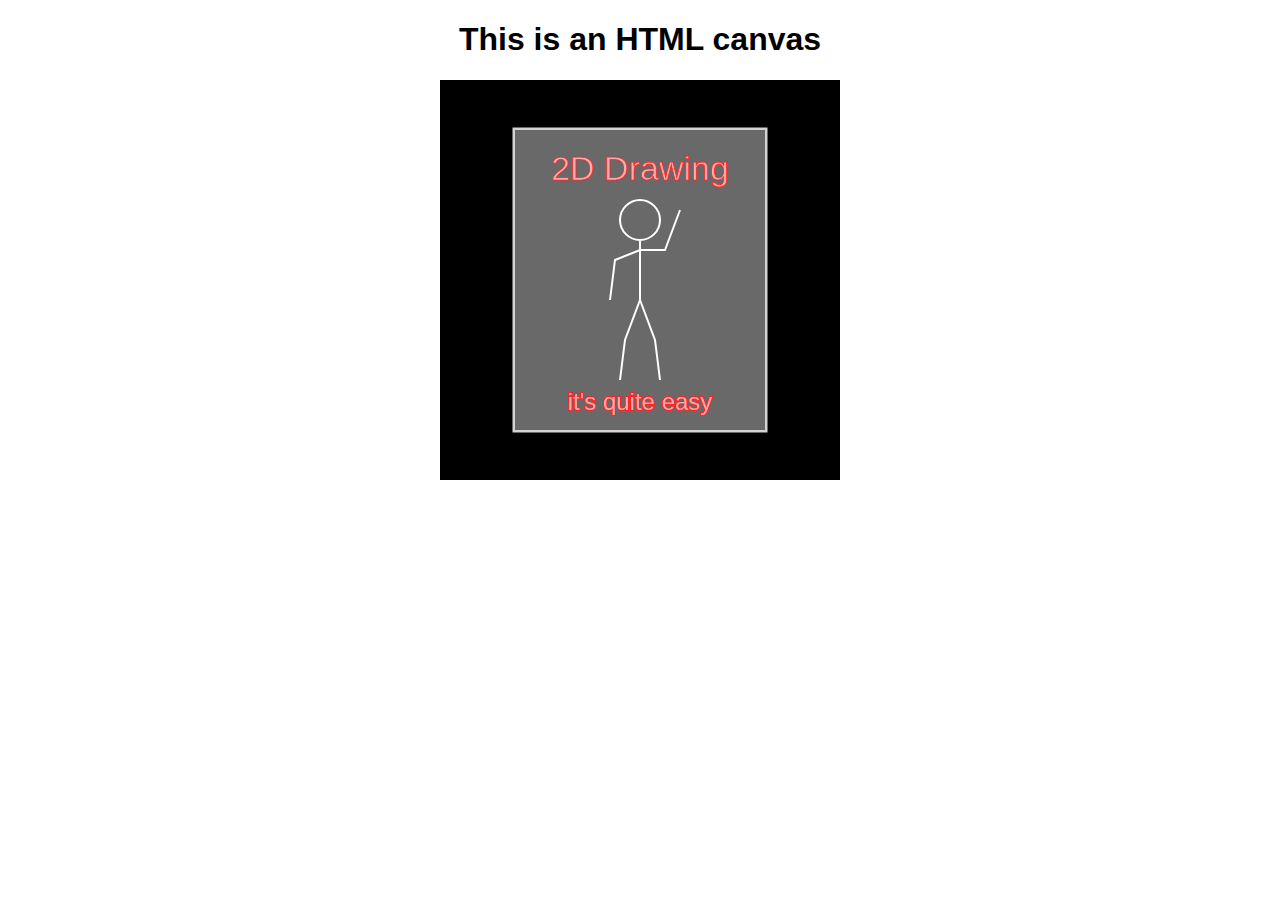
<file: ch01_html5_canvas_element/index.html>
<!DOCTYPE html>
<html lang="en">
<head>
	<meta charset="UTF-8">
	<meta http-equiv="X-UA-Compatible" content="IE=edge">
	<meta name="viewport" content="width=device-width, initial-scale=1.0">
	<title>This is an HTML canvas</title>
	<link rel="stylesheet" href="style.css">
</head>
<body>
	<h1>This is an HTML canvas</h1>
	<canvas id="asteroids" width="400" height="400 "></canvas>
	<script src="main.js"></script>
</body>
</html>
</file>
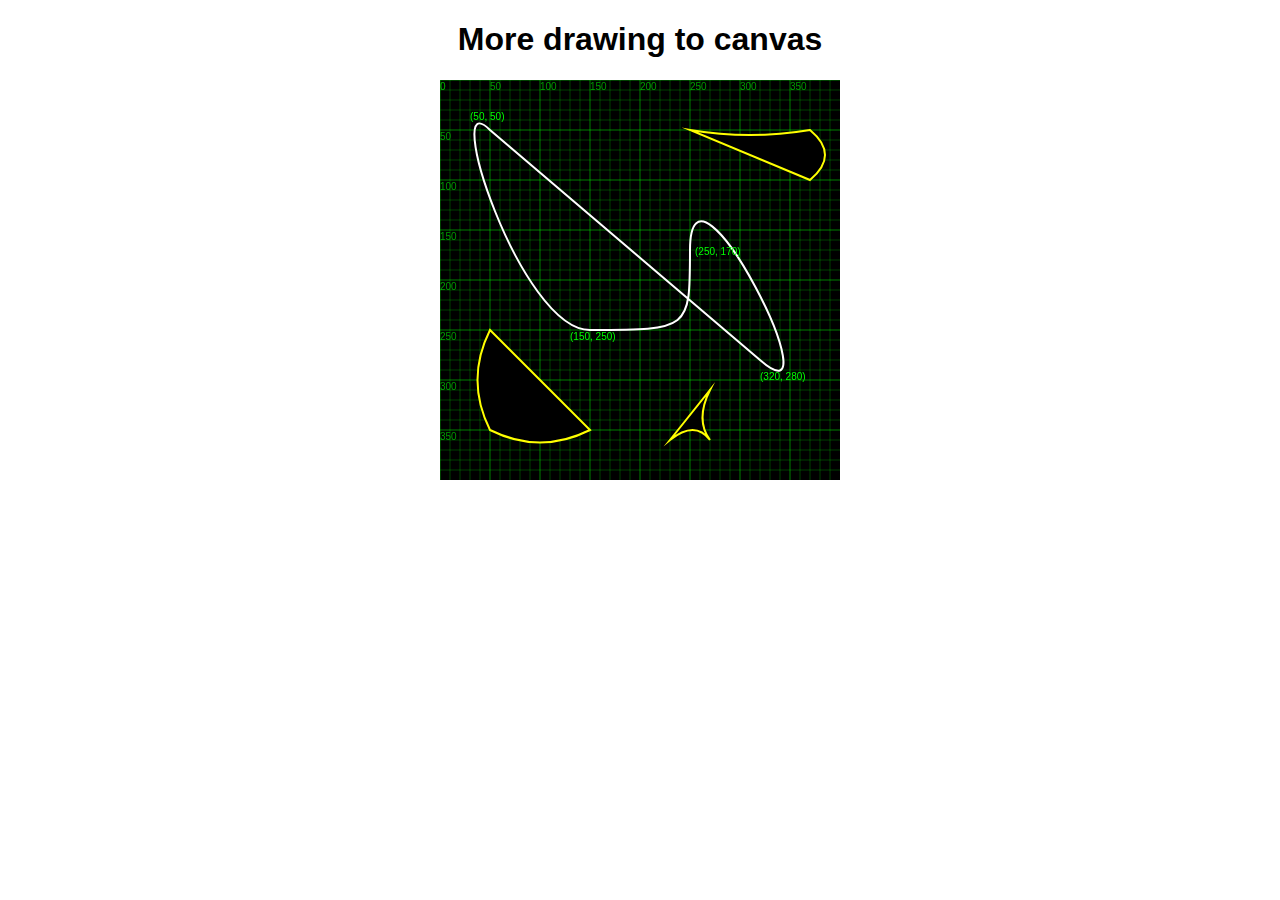
<file: ch02_understanding_path/index.html>
<!DOCTYPE html>
<html lang="en">
<head>
	<meta charset="UTF-8">
	<meta http-equiv="X-UA-Compatible" content="IE=edge">
	<meta name="viewport" content="width=device-width, initial-scale=1.0">
	<title>More drawing to canvas</title>
	<link rel="stylesheet" href="style.css">
	<script src="draw.js"></script>
</head>
<body>
	<h1>More drawing to canvas</h1>
	<canvas id="asteroids" width="400" height="400"></canvas>
	
	<script src="main.js"></script>
</body>
</html>
</file>
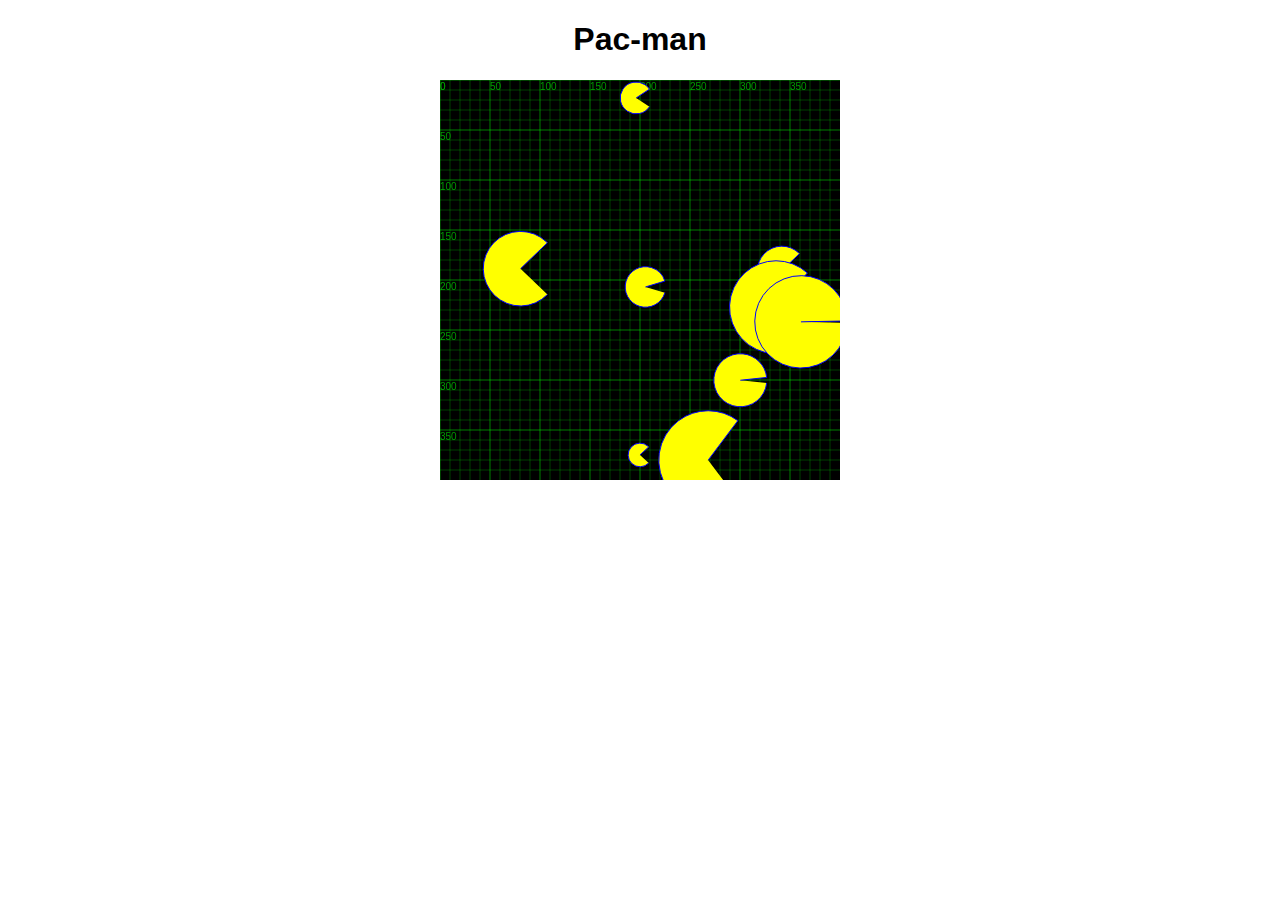
<file: ch03_drawing_to_a_design/index.html>
<!DOCTYPE html>
<html lang="en">
<head>
    <meta charset="UTF-8">
    <meta http-equiv="X-UA-Compatible" content="IE=edge">
    <meta name="viewport" content="width=device-width, initial-scale=1.0">
    <title>Pacmania</title>
    <link rel="stylesheet" href="style.css">
    <script src="draw.js"></script>
</head>
<body>
    <h1>Pac-man</h1>
    <canvas id="pacmania" width="400" height="400"></canvas>

    <script src="main.js"></script>
</body>
</html>
</file>
<file: ch01_html5_canvas_element/style.css>
body {
	text-align: center;
	font-family: sans-serif;
}

canvas {
	background-color: black;
}
</file>
<file: ch02_understanding_path/style.css>
body {
  text-align: center;
  font-family: sans-serif;
}

canvas {
  background-color: black;
}
</file>
<file: ch03_drawing_to_a_design/style.css>
body {
  text-align: center;
  font-family: sans-serif;
}

canvas {
  background-color: black;
}
</file>
